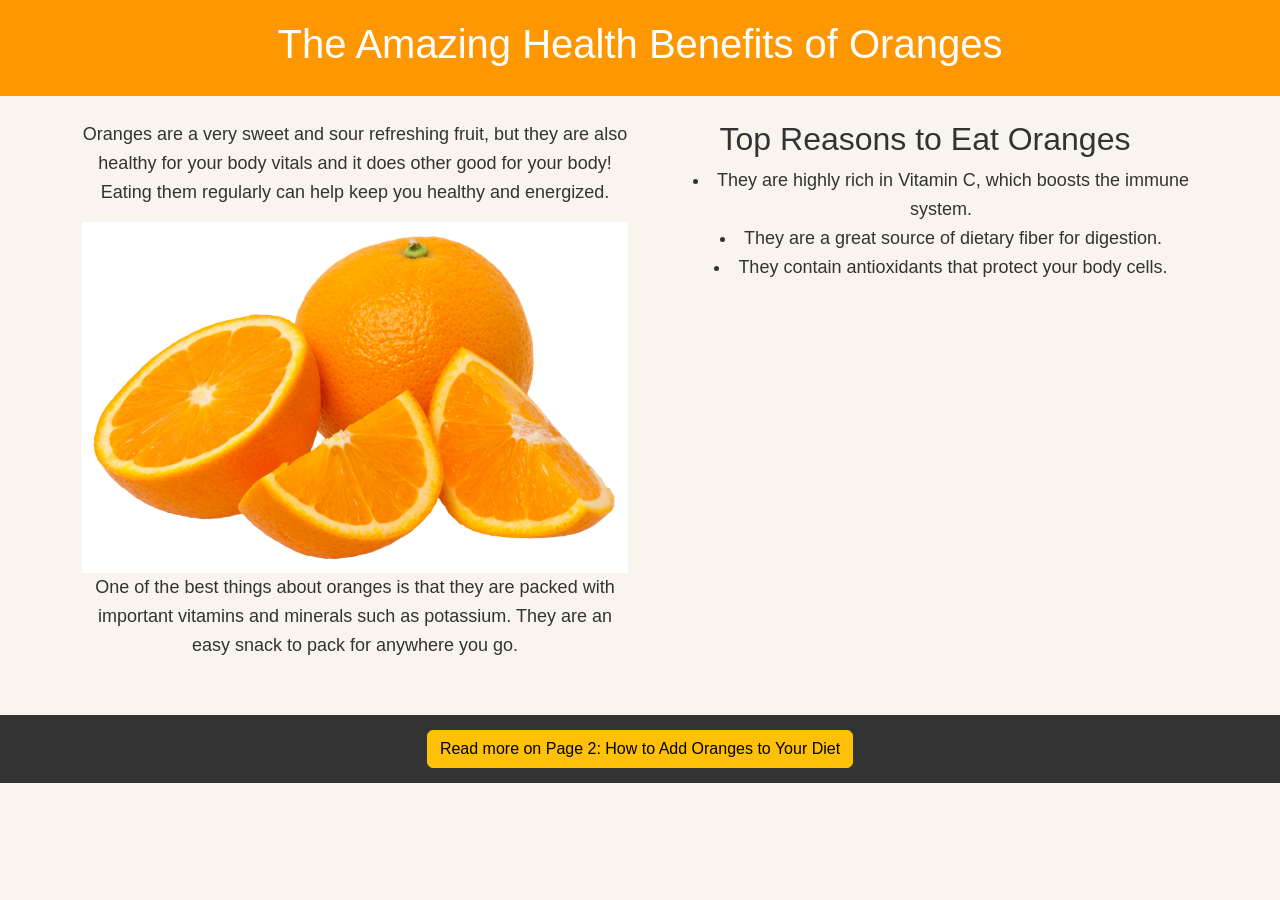
<file: index.html>
<!DOCTYPE html>
<html lang="en">
<head>
    <title>Health Benefits of Oranges</title>
    <!-- 1. The Bootstrap link goes here, ABOVE the style.css -->
    <link href="https://cdn.jsdelivr.net/npm/bootstrap@5.3.2/dist/css/bootstrap.min.css" rel="stylesheet">
    <link rel="stylesheet" href="./css/style.css" />
</head>
<body>
    <!-- this is my main title header -->
    <header id="main-header">
        <h1>The Amazing Health Benefits of Oranges</h1>
    </header>

    <!-- 2. Added the Bootstrap "container" class to perfectly center my page content -->
    <main class="container mt-4">
        
        <!-- 3. Added a Bootstrap "row" to start the grid system -->
        <div class="row">
            
            <!-- 4. Added "col-md-6" to make this section take up exactly half the screen on desktop -->
            <section class="col-md-6">
                <!-- my first paragraph -->
                <p>Oranges are a very sweet and sour refreshing fruit, but they are also healthy for your body vitals and it does other good for your body! Eating them regularly can help keep you healthy and energized.</p>
                
                <!-- Added "img-fluid" to make sure my image shrinks nicely on small screens -->
                <img src="images/orange.jpg" alt="A fresh sliced orange" class="img-fluid">
                
                <!-- my second paragraph -->
                <p>One of the best things about oranges is that they are packed with important vitamins and minerals such as potassium. They are an easy snack to pack for anywhere you go.</p>
            </section>

            <!-- 5. Added "col-md-6" to make this section take up the other half of the screen -->
            <section class="col-md-6">
                <!-- subheading for the list -->
                <h2>Top Reasons to Eat Oranges</h2>
                
                <!-- A list of the benefits -->
                <ul>
                    <li>They are highly rich in Vitamin C, which boosts the immune system.</li>
                    <li>They are a great source of dietary fiber for digestion.</li>
                    <li>They contain antioxidants that protect your body cells.</li>
                </ul>
            </section>
            
        </div> <!-- This closes the row -->
    </main>

    <!-- footer has the link to the second page -->
    <footer id="site-footer">
        <!-- 6. Added "btn btn-warning" to turn your standard link into a professional-looking orange button -->
        <a href="page2.html" class="btn btn-warning">Read more on Page 2: How to Add Oranges to Your Diet</a>
    </footer>
</body>
</html>
</file>
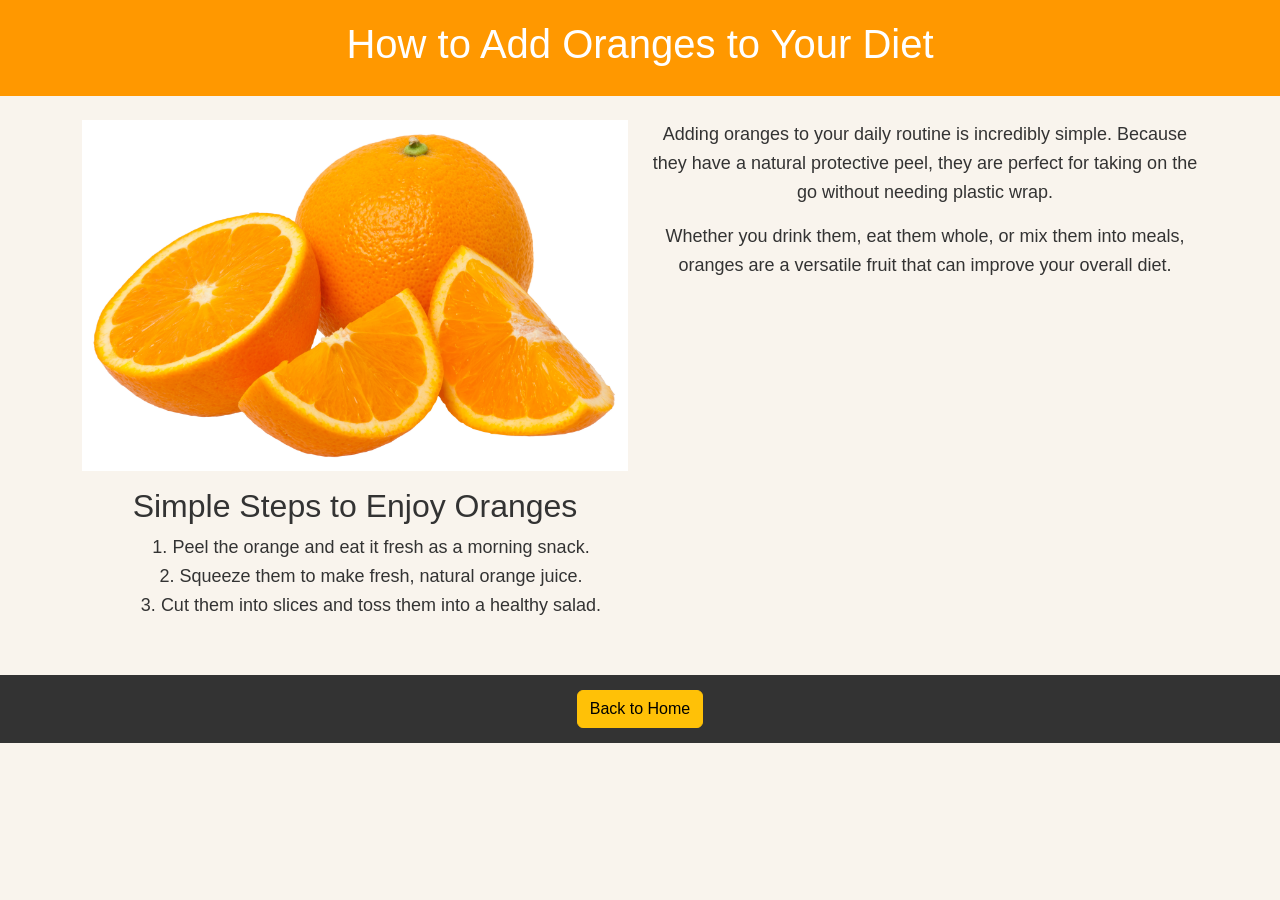
<file: page2.html>
<!DOCTYPE html>
<html lang="en">
<head>
    <title>How to Eat Oranges</title>
    <!-- 1. The Bootstrap link goes exactly here, ABOVE your style.css -->
    <link href="https://cdn.jsdelivr.net/npm/bootstrap@5.3.2/dist/css/bootstrap.min.css" rel="stylesheet">
    <link rel="stylesheet" href="./css/style.css" />
</head>
<body>
    <!-- header is my page title -->
    <header id="main-header">
        <h1>How to Add Oranges to Your Diet</h1>
    </header>
    
    <!-- 2. Added the Bootstrap "container" class to match the homepage spacing -->
    <main class="container mt-4">
        
        <!-- 3. Added a Bootstrap "row" to start the grid system -->
        <div class="row">
            
            <!-- 4. Left column for the image and list -->
            <section class="col-md-6">
                <!-- Moved the image inside the column and added "img-fluid" for mobile sizing -->
                <img src="images/orange.jpg" alt="A fresh sliced orange" class="img-fluid mb-3">
                
                <!-- subheading  -->
                <h2>Simple Steps to Enjoy Oranges</h2>
                
                <!-- the list -->
                <ol>
                    <li>Peel the orange and eat it fresh as a morning snack.</li>
                    <li>Squeeze them to make fresh, natural orange juice.</li>
                    <li>Cut them into slices and toss them into a healthy salad.</li>
                </ol>
            </section>

            <!-- 5. Right column for the text -->
            <section class="col-md-6">
                <!-- p represents a specific paragraph -->
                <p>Adding oranges to your daily routine is incredibly simple. Because they have a natural protective peel, they are perfect for taking on the go without needing plastic wrap.</p>
                
                <p>Whether you drink them, eat them whole, or mix them into meals, oranges are a versatile fruit that can improve your overall diet.</p>
            </section>

        </div> <!-- This closes the row -->
    </main>

    <!-- The footer back to the homepage. -->
    <footer id="site-footer">
        <!-- 6. Added "btn btn-warning" to make this a button, just like the homepage -->
        <a href="index.html" class="btn btn-warning">Back to Home</a>
    </footer>
</body>
</html>
</file>
<file: css/style.css>
/* step 3: style by html tag */
body {
    background-color: #f9f4ed; 
    font-family: 'Poppins', 'Space Mono', sans-serif;    
    color: #333333;
}

h1, h2 {
    text-align: center;
}

p, li {
    font-size: 18px;
    line-height: 1.6;
}

/* step 5: style with ids */
#main-header {
    background-color: #ff9800; /* Orange background */
    color: white;
    padding: 20px;
}

#site-footer {
    background-color: #333333;
    color: white;
    text-align: center;
    padding: 15px;
    margin-top: 40px;
}

#site-footer a {
    color: black; 
    text-decoration: none;
}

/* style with classes */
.content-card {
    background-color: white;
    padding: 20px;
    border-radius: 8px;
    box-shadow: 0 4px 8px rgba(0,0,0,0.1);
}

.highlight-text {
    color: #e65100;
}

img {
    display: block;
    margin-left: auto;
    margin-right: auto;
}

p {
    font-size: 18px;
    line-height: 1.6;
    text-align: center;
}

li {
    font-size: 18px;
    line-height: 1.6;
}

ol, ul {
    text-align: center;
    list-style-position: inside;
}
</file>
